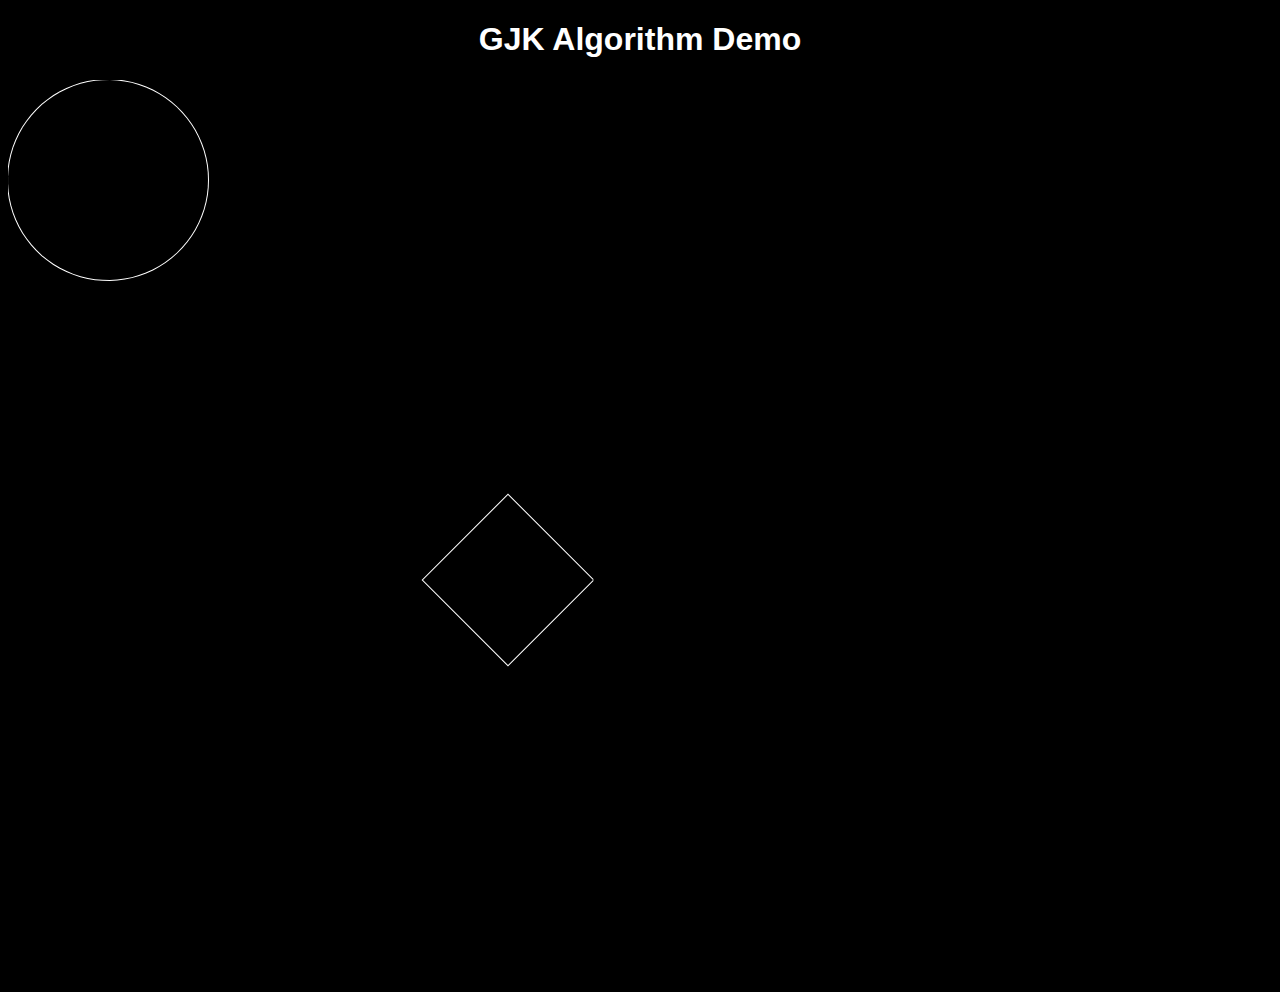
<file: SelfFlyingDrone/Collisions/GJK/index.html>
<!DOCTYPE html>
<html>
    <head>
        <title>GJK Algorithm Demo</title>
        <link rel = "stylesheet" href = "styles.css">
    </head>
    <body>
        <h1>GJK Algorithm Demo</h1>
        <canvas id = "myCanvas"></canvas>
        <script src = "utils.js"></script>
        <script src = "controls.js"></script>
        <script src = "shape.js"></script>
        <script src = "main.js"></script>
    </body>
</html>
</file>
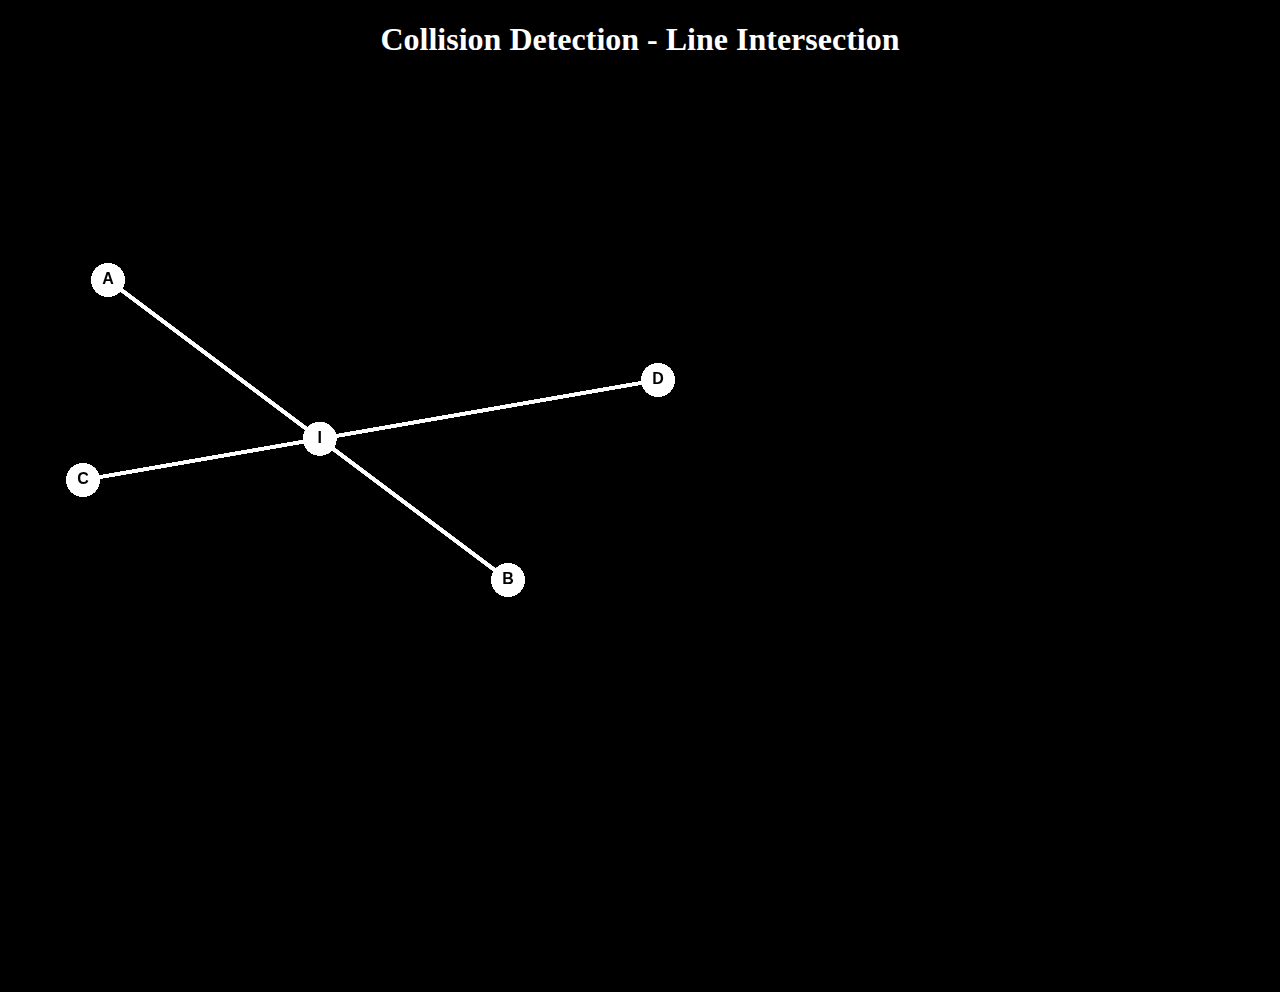
<file: SelfFlyingDrone/Collisions/LineIntersection/index.html>
<!DOCTYPE html>
<html>
    <head>
        <title>Collision Detection - Line Intersection</title>
        <link rel = "stylesheet" href = "styles.css">
    </head>
    <body>
        <h1>Collision Detection - Line Intersection</h1>
        <canvas id = "myCanvas"></canvas>
        <script src = "utils.js"></script>
        <script src = "shapes.js"></script>
        <script src = "main.js"></script>
    </body>
</html>
</file>
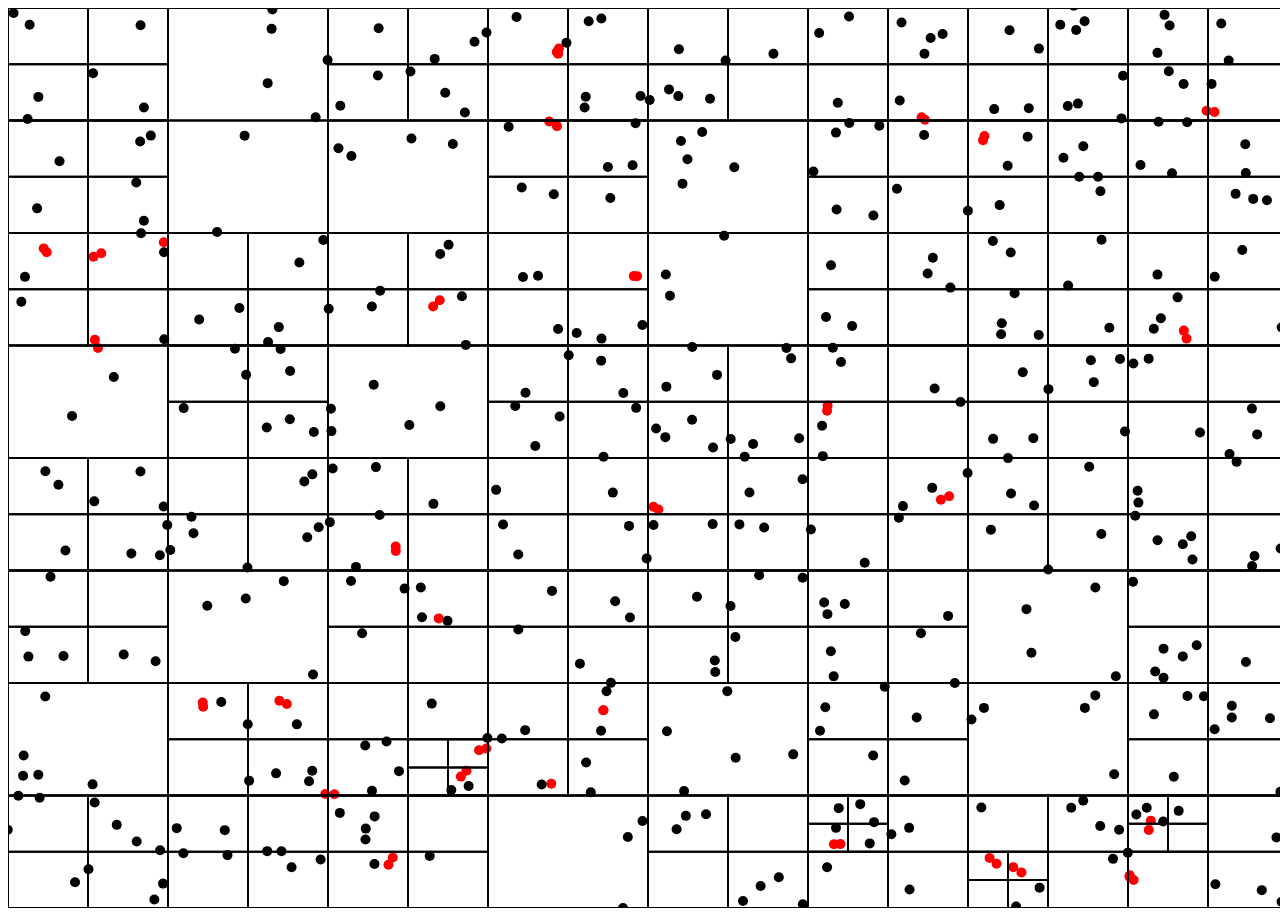
<file: SelfFlyingDrone/Collisions/Quadtree/index.html>
<!DOCTYPE html>
<html>
    <head>
        <title>Quadtree</title>
        <!--<link rel = "stylesheet" href = "styles.css">-->
        <meta charset = "UTF-8">
    </head>
    <body>
        <canvas id = "myCanvas"></canvas>
        <script src = "utils.js"></script>
        <script src = "shapes.js"></script>
        <script src = "particles.js"></script>
        <script src = "Quadtree.js"></script>
        <!--<script src = "main.js"></script>-->
        <script src = "main2.js"></script>
    </body>
</html>
</file>
<file: SelfFlyingDrone/Collisions/GJK/styles.css>
body{
    background-color: black;
    text-align: center;
    overflow:hidden;
}
h1{
   color:white;
   font-family: Arial, Helvetica, sans-serif; 
}
</file>
<file: SelfFlyingDrone/Collisions/LineIntersection/styles.css>
body{
    background-color:black;
    overflow:hidden;
}
h1{
    color:white;
    text-align: center;
}
</file>
